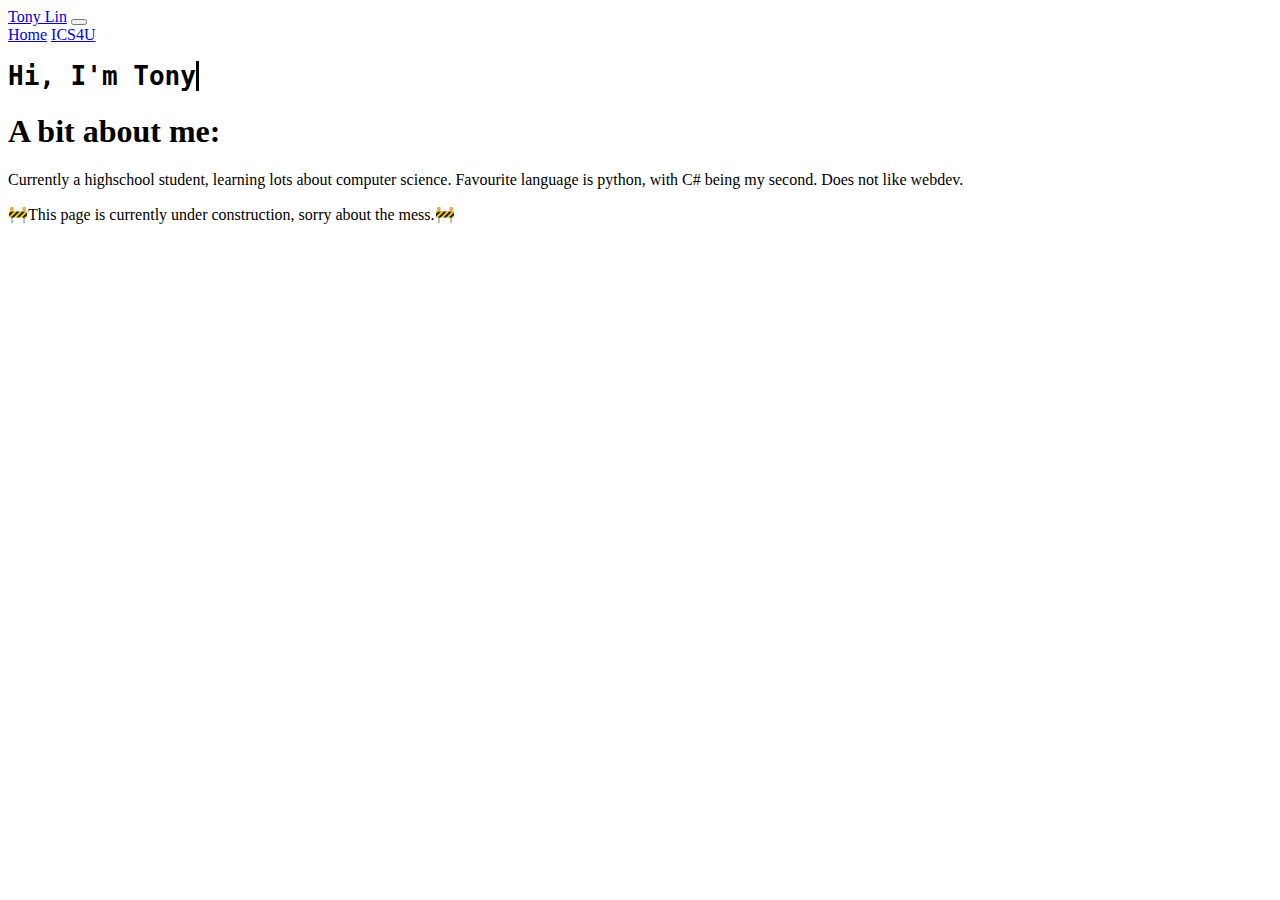
<file: index.html>
<!doctype html>
<html lang="en">

<head>
    <meta charset="utf-8">
    <meta name="viewport" content="width=device-width, initial-scale=1">
    <title>Tony's Portfolio</title>
    <link href="https://cdn.jsdelivr.net/npm/bootstrap@5.3.0/dist/css/bootstrap.min.css" rel="stylesheet"
        integrity="sha384-9ndCyUaIbzAi2FUVXJi0CjmCapSmO7SnpJef0486qhLnuZ2cdeRhO02iuK6FUUVM" crossorigin="anonymous">
    <link href="custom.css" rel="stylesheet">
</head>

<body>
    <nav class="navbar navbar-expand-lg bg-body-tertiary">
        <div class="container-fluid">
            <a class="navbar-brand" href="#">Tony Lin</a>
            <button class="navbar-toggler" type="button" data-bs-toggle="collapse" data-bs-target="#navbarNavAltMarkup"
                aria-controls="navbarNavAltMarkup" aria-expanded="false" aria-label="Toggle navigation">
                <span class="navbar-toggler-icon"></span>
            </button>
            <div class="collapse navbar-collapse" id="navbarNavAltMarkup">
                <div class="navbar-nav">
                    <a class="nav-link active" href="index.html">Home</a>
                    <a class="nav-link" href="ics4u.html">ICS4U</a>
                </div>
            </div>
        </div>
    </nav>
    <div class="container align-items-center justify-content-center">
        <div class="row">
            <div class="col">
                <h1 class="fs-1 typing-demo">Hi, I'm Tony</h1>
            </div>
            <div class="col">
                <h1 class="fs-3">A bit about me:</h1>
                <p class="fs-5">Currently a highschool student, learning lots about computer science. Favourite language is python, with C# being my second. Does not like webdev.</p>
                <p>🚧This page is currently under construction, sorry about the mess.🚧</p>
            </div>
        </div>
    </div>
    <script src="https://cdn.jsdelivr.net/npm/bootstrap@5.3.0/dist/js/bootstrap.bundle.min.js"
        integrity="sha384-geWF76RCwLtnZ8qwWowPQNguL3RmwHVBC9FhGdlKrxdiJJigb/j/68SIy3Te4Bkz"
        crossorigin="anonymous"></script>
</body>

</html>
</file>
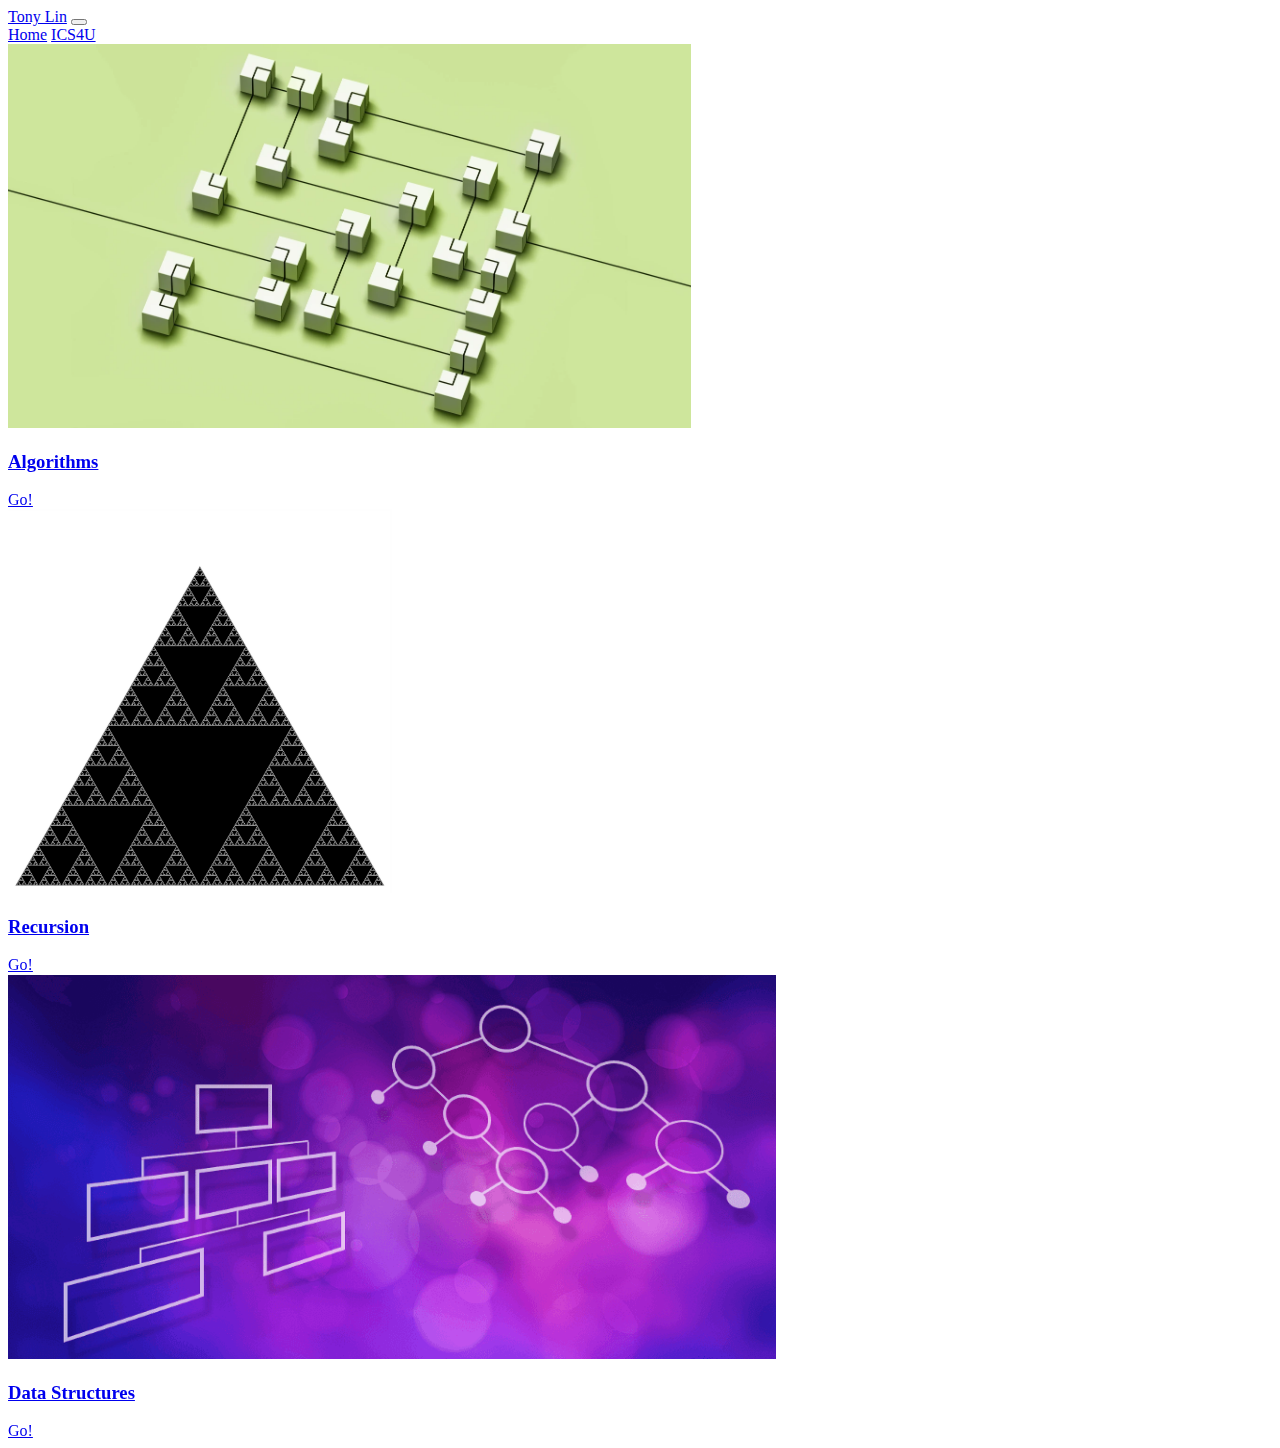
<file: dsaLanding.html>
<!doctype html>
<html lang="en">

<head>
    <meta charset="utf-8">
    <meta name="viewport" content="width=device-width, initial-scale=1">
    <title>Tony's Portfolio</title>
    <link href="https://cdn.jsdelivr.net/npm/bootstrap@5.3.0/dist/css/bootstrap.min.css" rel="stylesheet"
        integrity="sha384-9ndCyUaIbzAi2FUVXJi0CjmCapSmO7SnpJef0486qhLnuZ2cdeRhO02iuK6FUUVM" crossorigin="anonymous">
    <link href="custom.css" rel="stylesheet">
</head>

<body>
    <nav class="navbar navbar-expand-lg bg-body-tertiary">
        <div class="container-fluid">
            <a class="navbar-brand" href="#">Tony Lin</a>
            <button class="navbar-toggler" type="button" data-bs-toggle="collapse" data-bs-target="#navbarNavAltMarkup"
                aria-controls="navbarNavAltMarkup" aria-expanded="false" aria-label="Toggle navigation">
                <span class="navbar-toggler-icon"></span>
            </button>
            <div class="collapse navbar-collapse" id="navbarNavAltMarkup">
                <div class="navbar-nav">
                    <a class="nav-link" href="index.html">Home</a>
                    <a class="nav-link active" href="ics4u.html">ICS4U</a>
                </div>
            </div>
        </div>
    </nav>
    <div class="container">
        <div class="row row-cols-2 row-cols-md-3 g-2">
            <div class="col">
                <!--Algorithms card-->
                <div class="shadow-lg card m-3 box shadow hvr-grow">
                    <img src="imgs/algorithms.webp" class="card-img-top" alt="Algorithms">
                    <div class="card-body">
                        <h3 class="card-title">
                            <a class="link-dark link-underline-opacity-0 stretched-link" href="algorithms.html">Algorithms</a>
                        </h3>
                        <!--Buttons aren't needed but expand the footer to look nicer-->
                        <a href="algorithms.html" class="btn btn-primary stretched-link invisible">Go!</a>
                    </div>
                </div>
            </div>
            <div class="col">
                <!--Recursion card-->
                <div class="shadow-lg card m-3 box shadow hvr-grow">
                    <img src="imgs/recursion.png" class="card-img-top" alt="Recursion">
                    <div class="card-body">
                        <h3 class="card-title">
                            <a class="link-dark link-underline-opacity-0 stretched-link" href="recursion.html">Recursion</a>
                        </h3>
                        <!--Buttons aren't needed but expand the footer to look nicer-->
                        <a href="recursion.html" class="btn btn-primary stretched-link invisible">Go!</a>
                    </div>
                </div>
            </div>
            <div class="col">
                <!--Data Structures card-->
                <div class="shadow-lg card m-3 box shadow hvr-grow">
                    <img src="imgs/ds2.png" class="card-img-top" alt="Data Structures">
                    <div class="card-body">
                        <h3 class="card-title">
                            <a class="link-dark link-underline-opacity-0 stretched-link" href="ds.html">Data Structures</a>
                        </h3>
                        <!--Buttons aren't needed but expand the footer to look nicer-->
                        <a href="ds.html" class="btn btn-primary stretched-link invisible">Go!</a>
                    </div>
                </div>
            </div>
        </div>
    </div>
    <script src="https://cdn.jsdelivr.net/npm/bootstrap@5.3.0/dist/js/bootstrap.bundle.min.js"
        integrity="sha384-geWF76RCwLtnZ8qwWowPQNguL3RmwHVBC9FhGdlKrxdiJJigb/j/68SIy3Te4Bkz"
        crossorigin="anonymous"></script>
</body>

</html>
</file>
<file: custom.css>
.card-img-top {
    width: 100%;
    height: 30vw;
    object-fit: cover;
}

.hvr-grow {
    display: inline-block;
    vertical-align: middle;
    -webkit-transform: perspective(1px) translateZ(0);
    transform: perspective(1px) translateZ(0);
    box-shadow: 0 0 1px rgba(0, 0, 0, 0);
    -webkit-transition-duration: 0.3s;
    transition-duration: 0.3s;
    -webkit-transition-property: transform;
    transition-property: transform;
  }
  .hvr-grow:hover, .hvr-grow:focus, .hvr-grow:active {
    -webkit-transform: scale(1.1);
    transform: scale(1.1);
  }


  .wrapper {
    height: 100vh;
    /*This part is important for centering*/
    display: grid;
    place-items: center;
  }
  
  .typing-demo {
    width: 12ch;
    animation: typing 2s steps(12), blink .5s step-end infinite alternate;
    white-space: nowrap;
    overflow: hidden;
    border-right: 3px solid;
    font-family: monospace;
    font-size: 2em;
  }
  
  @keyframes typing {
    from {
      width: 0
    }
  }
      
  @keyframes blink {
    50% {
      border-color: transparent
    }
  }
</file>
